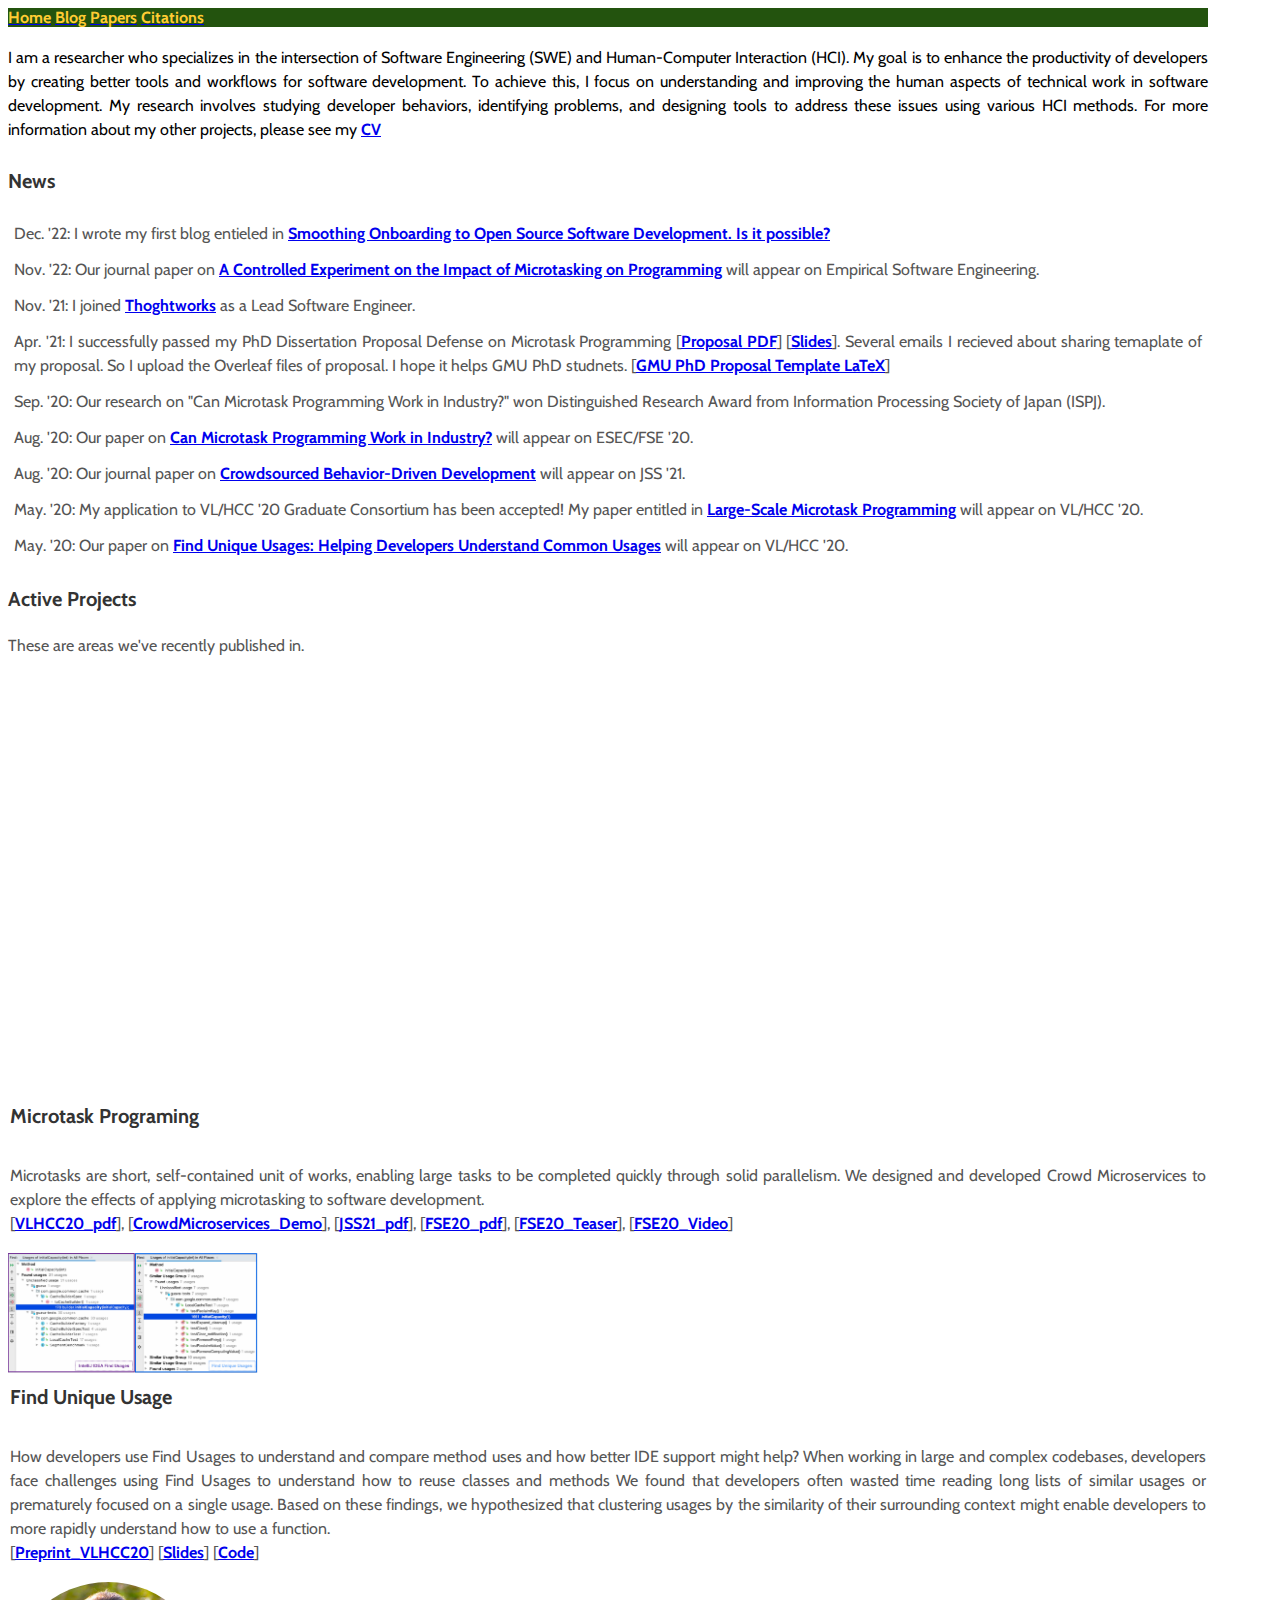
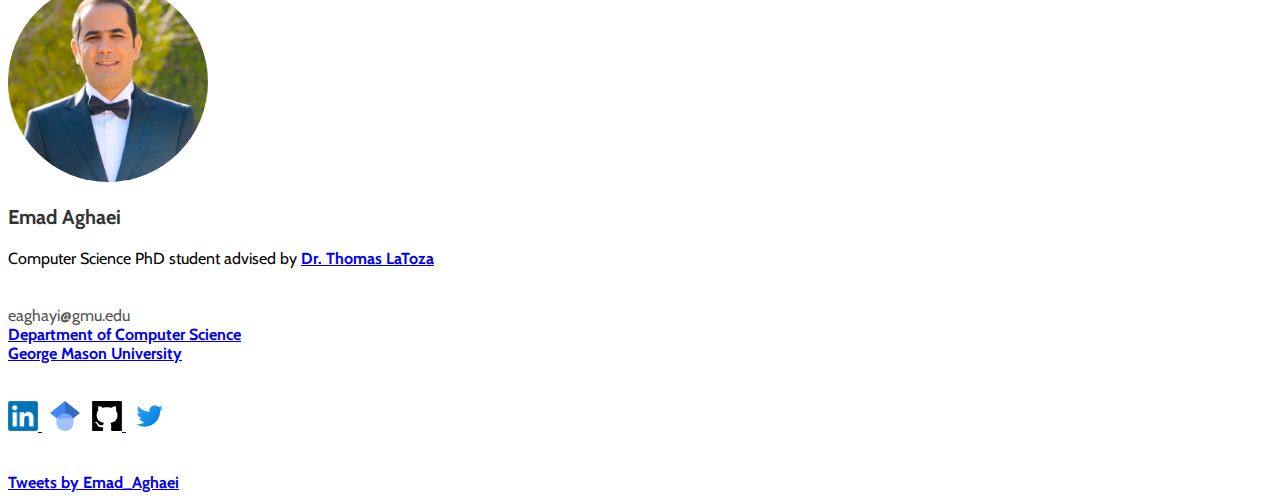
<file: index.html>
<!DOCTYPE html>

<html lang="en" class="gr__cs_gmu_edu" xmlns="http://www.w3.org/1999/html">

<head>

    <script async src="https://www.googletagmanager.com/gtag/js?id=UA-125389975-1"></script>
    <script>
        window.dataLayer = window.dataLayer || [];
        function gtag() {
            dataLayer.push(arguments);
        }

        gtag('js', new Date());
        gtag('config', 'UA-125389975-1');
    </script>
    <!--    <meta http-equiv="refresh" content="0; url=https://eAghaei.github.io/homepage/">-->
    <meta name="title" content="personal webpage of Emad Aghaei">
    <meta name="description" content="it includes Emad Aghaei bio, resume, research. ">
    <meta name="keywords"
        content="Emad, Aghaei, Research,Aghaei, Aghaee, Microtask, GMU, George Mason University, Software Engineering">
    <meta name="robots" content="index, follow">
    <meta http-equiv="Content-Type" content="text/html; charset=utf-8">
    <meta name="language" content="English">

    <meta name="viewport" content="width=device-width, initial-scale=1">

    <!-- CSS only -->
    <link rel="stylesheet" href="https://stackpath.bootstrapcdn.com/bootstrap/4.5.0/css/bootstrap.min.css"
        integrity="sha384-9aIt2nRpC12Uk9gS9baDl411NQApFmC26EwAOH8WgZl5MYYxFfc+NcPb1dKGj7Sk" crossorigin="anonymous">
    <link href='https://fonts.googleapis.com/css?family=Cabin:400,500,600,700,400italic,500italic,600italic,700italic'
        rel='stylesheet' type='text/css'>


    <!-- Custom styles for this template -->
    <link href="css_files/styles.css" rel="stylesheet">

    <link href="css_files/css" rel="stylesheet" type="text/css">

    <link rel="icon" href="favicon.ico" type="image/ico" sizes="16x16">
    <title>Emad Aghaei personal page</title>
</head>

<!-- NAV BAR -->

<body data-gr-c-s-loaded="true">
    <div class="container">
        <div class="row">
            <div class="col-lg-12">
                <div style="background-color: #23530e">
                    <nav class="navbar nav-pills nav-justified">

                        <a id="home_url" class="navbar-brand"
                            href="index.html"><strong
                                style="color: #FFCC33">Home</strong></a>

                        <a id="paper_url" class="navbar-brand" href="./blog/blog.html"><strong
                                style="color: #FFCC33">Blog</strong></a>
                        <a id="paper_url" class="navbar-brand"
                            href="./papers/papers.html"><strong
                                style="color: #FFCC33">Papers</strong></a>
                        <a class="navbar-brand" href="https://scholar.google.com/citations?user=oMsHJKQAAAAJ&hl=en"
                            target="_blank"><strong style="color: #FFCC33">Citations</strong></a>
                    </nav>
                </div>
            </div>
        </div>
    </div>


    <!-- main page -->
    <div class="container">
        <br>
        <div class="row">
            <!--     Blog main-->
            <div class="col-lg-9 blog-main">

                <div class="research-area">I am a researcher who specializes in the intersection of Software Engineering
                    (SWE) and Human-Computer Interaction (HCI). My goal is to enhance the productivity of developers by
                    creating better tools and workflows for software development. To achieve this, I focus on
                    understanding and improving the human aspects of technical work in software development. My research
                    involves studying developer behaviors, identifying problems, and designing tools to address these
                    issues using various HCI methods. For more information about my other projects, please see my <a
                        id="cv_url" target="_blank" href="./cv/Emad_CV.pdf">CV</a>
                </div>
                <br>

                <div class="news">
                    <h3>News</h3>
                    <p> Dec. '22: I wrote my first blog entieled in <a href="./blog/blog.html" target="_blank">
                            Smoothing
                            Onboarding to Open Source Software Development. Is it possible?</a></p>

                    <p> Nov. '22: Our journal paper on <a href="./papers/Impact_of_microtasking.pdf" target="_blank">
                            A Controlled Experiment on the Impact of Microtasking on Programming</a> will appear on
                        Empirical Software Engineering.</p>

                    <p> Nov. '21: I joined <a href="https://www.thoughtworks.com" target="_blank">Thoghtworks</a> as a
                        Lead Software Engineer. </p>
                    <p>Apr. '21: I successfully passed my PhD Dissertation Proposal Defense on Microtask
                        Programming
                        [<a href="https://emadaghaei.github.io/homepage/papers/Doctoral_Thesis_Proposal.pdf"
                            target="_blank">Proposal PDF</a>]
                        [<a href="https://t.co/61SwNhnYUz?amp=1" target="_blank">Slides</a>]. Several
                        emails I recieved about sharing temaplate of my proposal. So I upload the
                        Overleaf files of proposal. I hope it helps GMU PhD studnets.
                        [<a href="papers/Template_LaTeX_Doctoral_Thesis_Proposal.zip" target="_blank">GMU PhD Proposal
                            Template LaTeX</a>]</p>

                    <p> Sep. '20: Our research on "Can Microtask
                        Programming Work in Industry?" won Distinguished Research Award from Information Processing
                        Society of Japan (ISPJ).</p>

                    <p> Aug. '20: Our paper on <a href="https://arxiv.org/pdf/2009.05207.pdf" target="_blank"> Can
                            Microtask Programming Work in Industry?</a> will appear on ESEC/FSE '20.</p>

                    <p>Aug. '20: Our journal paper on <a href="https://arxiv.org/pdf/1903.01977.pdf" target="_blank">
                            Crowdsourced Behavior-Driven Development</a> will appear on JSS '21.
                    </p>
                    <p>
                        May. '20: My application to VL/HCC '20 Graduate Consortium has been accepted! My paper entitled
                        in <a href="https://arxiv.org/pdf/2005.14306.pdf" target="_blank">
                            Large-Scale Microtask Programming</a> will appear on VL/HCC '20.
                    </p>
                    <p>
                        May. '20: Our paper on <a href="https://arxiv.org/pdf/2005.11474.pdf" target="_blank">
                            Find Unique Usages: Helping Developers Understand Common Usages</a> will appear on VL/HCC
                        '20.
                    </p>
                </div>
                <!-- <div id="Projects">
                    <h3 style="padding-top: 20px;">Active Projects</h3>
                    These are areas we've recently published in. <br><br>


                    <div class="media custom-media">
                        <div class="row">
                            <div class="col-lg-4">
                                <div class=" media-left media-middle embed-responsive embed-responsive-16by9">
                                    <iframe width="760" height="410" src="https://www.youtube.com/embed/mIn2EOqsDYw"
                                        </div>
                                </div>
                            </div>
                        </div>
                    </div>

                    <div class="container">
                        <br>
                        <div class="row">

                           
                             <div class="col-lg-9 blog-main">  -->

                <!-- <div class="research-area">
                                    I am a researcher who specializes in the field of software engineering and
                                    human-computer interaction. My main objective is to increase the productivity of
                                    software developers by creating better tools and methods for them to use. I focus on
                                    understanding and improving the ways in which humans interact with software
                                    development tasks in order to design more effective workflows and tools. To do this,
                                    I study developer behaviors, identify problems, and use various human-computer
                                    interaction methods to create solutions. For more information on my work, please see
                                    my <a id="cv_url" target="_blank"
                                        href="https://emadaghaei.github.io/homepage/cv/Emad_CV.pdf">CV</a>

                                </div>
                                <br> -->

                <!-- <div class="news">
                                    <h3>News</h3>
                                    <p>Apr. '21: I successfully passed my PhD Dissertation Proposal Defense on Microtask
                                        Programming
                                        [<a href="https://emadaghaei.github.io/homepage/papers/Doctoral_Thesis_Proposal.pdf"
                                            target="_blank">Proposal PDF</a>]
                                        [<a href="https://t.co/61SwNhnYUz?amp=1" target="_blank">Slides</a>]. Several
                                        emails I recieved about sharing temaplate of my proposal. So I upload the
                                        Overleaf files of proposal. I hope it helps GMU PhD studnets.
                                        [<a href="papers/Doctoral Thesis Proposal.zip" target="_blank">GMU PhD Proposal
                                            Template LaTeX</a>][] </p>

                                    <p> Sep. '20: Our research on "Can Microtask
                                        Programming Work in Industry?" won Distinguished Research Award.</p>

                                    <p> Aug. '20: Our paper on <a href="https://arxiv.org/pdf/2009.05207.pdf"
                                            target="_blank"> Can Microtask
                                            Programming Work in Industry?</a> will appear on ESEC/FSE '20.</p>
                                    <p>Aug. '20: Our journal paper on <a href="https://arxiv.org/pdf/1903.01977.pdf"
                                            target="_blank">
                                            Crowdsourced Behavior-Driven Development</a> will appear on JSS '21.
                                    </p>
                                    <p>
                                        May. '20: My application to VL/HCC '20 Graduate Consortium has been accepted! My
                                        paper entitled
                                        in <a href="https://arxiv.org/pdf/2005.14306.pdf" target="_blank">
                                            Large-Scale Microtask Programming</a> will appear on VL/HCC '20.
                                    </p>
                                    <p>
                                        May. '20: Our paper on <a href="https://arxiv.org/pdf/2005.11474.pdf"
                                            target="_blank">
                                            Find Unique Usages: Helping Developers Understand Common Usages</a> will
                                        appear on VL/HCC '20.
                                    </p>
                                    <!--                    <li>-->
                <!--                        Oct. '19: I am delighted and proud to announce that, I have won first place at the-->
                <!--                        Patriothacks hackathon for our work on Crowdsourcing usability testing.-->
                <!--                    </li>-->

                <!--                    <p>-->
                <!--                        Are you a JavaScript developer?<br>-->
                <!--                        We are currently conducting an online programming study. The study will be conducted entirely-->
                <!--                        remotely.To participate, you should be comfortable programming in JavaScript. As a small token-->
                <!--                        of appreciation, all participants will be paid $20-->
                <!--                        per hour through an Amazon Gift Card.-->
                <!--                        <a type="button" class="btn btn-primary btn-sm active button" role="button" aria-pressed="true"-->
                <!--                           href="http://goo.gl/forms/SQ8nWlwNID" target="_blank">-->
                <!--                            Get involved. Participate in a research study online.</a>&nbsp;&nbsp;&nbsp;-->
                <!--                    </p>-->
                <!-- </div> -->
                <div id="Projects">
                    <h3 style="padding-top: 20px;">Active Projects</h3>
                    These are areas we've recently published in. <br><br>


                    <div class="media custom-media">
                        <div class="row">
                            <div class="col-lg-4">
                                <div class=" media-left media-middle embed-responsive embed-responsive-16by9">
                                    <iframe width="760" height="410" src="https://www.youtube.com/embed/mIn2EOqsDYw"
                                        frameborder="0"
                                        allow="accelerometer; autoplay; encrypted-media; gyroscope; picture-in-picture"
                                        allowfullscreen></iframe>

                                </div>
                            </div>

                            <div class="col-lg-8">
                                <div class=" media-body well well-sm research-section ">
                                    <h5 class=" media-heading">Microtask Programing</h5>
                                    Microtasks are short, self-contained unit of works, enabling large
                                    tasks to be
                                    completed
                                    quickly
                                    through solid parallelism. We designed and developed Crowd
                                    Microservices to explore
                                    the
                                    effects of applying microtasking to
                                    software development.
                                    <br>
                                    [<a href="https://arxiv.org/pdf/2005.14306.pdf"
                                        target="_blank"><u>VLHCC20_pdf</u></a>],
                                    [<a href="https://www.youtube.com/watch?v=qQeYOsRaxHc&t=85s"
                                        target="_blank"><u>CrowdMicroservices_Demo</u></a>],
                                    [<a href="https://arxiv.org/pdf/1903.01977.pdf" target="_blank">JSS21_pdf</a>],
                                    [<a href="https://arxiv.org/pdf/2009.05207.pdf" target="_blank">FSE20_pdf</a>],
                                    [<a href="https://youtu.be/Ax8c31hJLr8" target="_blank">FSE20_Teaser</a>],
                                    [<a href="https://youtu.be/2dJCQSFte50" target="_blank">FSE20_Video</a>]
                                </div>
                            </div>
                        </div>
                    </div>


                    <div class="media custom-media">
                        <div class="row">
                            <div class="col-lg-4">
                                <div class="media-left media-middle">
                                    <a href="https://emadaghaei.github.io/homepage/#">
                                        <img class="media-object" src="images/FUU3.jpg" style="max-width: 250px" alt="">
                                    </a>
                                </div>
                            </div>

                            <div class="col-lg-8">
                                <div class="media-body well well-sm research-section">
                                    <h5 class="media-heading">Find Unique Usage</h5>
                                    How developers use Find Usages to understand and compare method uses
                                    and how better
                                    IDE
                                    support might help?
                                    When working in large and complex codebases, developers face
                                    challenges using
                                    Find Usages to understand how to reuse classes and methods We found
                                    that developers
                                    often wasted time reading long lists
                                    of similar usages or prematurely focused on a single usage. Based on
                                    these findings,
                                    we
                                    hypothesized that clustering usages
                                    by the similarity of their surrounding context might enable
                                    developers to more
                                    rapidly
                                    understand how to use a function.
                                    <br>
                                    [<a href="https://arxiv.org/pdf/2005.11474.pdf"
                                        target="_blank"><u>Preprint_VLHCC20</u></a>]
                                    [<a href="slides/Find%20Unique%20Usages%20-%20VLHCC.pptx"
                                        target="_blank"><u>Slides</u></a>]
                                    [<a href="https://github.com/emadaghaei/find-unique-usage"
                                        target="_blank"><u>Code</u></a>]

                                </div>
                            </div>
                        </div>
                    </div>
                </div><!-- /.blog-post -->
            </div><!-- /.blog-main -->

            <!--        blog right widget-->
            <div class="col-lg-3">
                <div>
                    <img style="width: 100%; max-width: 200px;max-height: 200px" src="images/Emad_headshot.JPG"
                        class="img-circle"><br>
                    <br>

                    <h3>Emad Aghaei</h3>
                    <div class="profile-side">
                        Computer Science PhD student advised by <a href="https://cs.gmu.edu/~tlatoza/" target="_blank">
                            Dr.
                            Thomas LaToza </a>
                    </div>
                    <br><br>
                    <div class="affiliation">
                        eaghayi@gmu.edu<br>
                        <a href="https://cs.gmu.edu/" target="_blank"> Department of Computer Science
                        </a><br>
                        <a href="https://www.gmu.edu/" target="_blank"> George Mason University </a>
                    </div>
                    <br><br>


                    <a href="https://www.linkedin.com/in/emadaghaei/" target="_blank" rel="noopener">
                        <img src="images/LinkedIn.png" width="30px" height="30px"> </a>&nbsp
                    <a href="https://scholar.google.com/citations?user=oMsHJKQAAAAJ&hl=en" target="_blank"
                        rel="noopener">
                        <img src="images/Google_Scholar_logo.svg" width="30px" height="30px"></a> &nbsp
                    <a href="https://github.com/emadaghaei" target="_blank" rel="noopener">
                        <img src="images/github.svg" width="30px" height="30px"> </a>&nbsp
                    <a href="https://twitter.com/Emad_Aghaei" target="_blank" rel="noopener"><img
                            src="images/twitterSVG.svg" width="30px" height="30px"></a>
                    <br><br>


                    <!--<br><h5>Teaching</h5>-->
                    <!--<ol class="list-unstyled">-->
                    <!--<li class="teaching-line">SWE 621: <b>-->
                    <!--Software Modeling and Architectural Design</b>, Fall 2018</li>-->
                    <!--<li class="teaching-line">SWE 632: <b><a href="http://mason.gmu.edu/~emadaghaei//teaching/swe632s18/home.html">-->
                    <!--User Interface Design and Development</a></b>, <a href="http://mason.gmu.edu/~emadaghaei//teaching/swe632s18/home.html">Spring 2018</a>,-->
                    <!--<a href="http://mason.gmu.edu/~emadaghaei//teaching/swe632f15/swe632f15.html">Fall 2015</a></li>-->
                    <!--<li class="teaching-line">SWE 432: <b>-->
                    <!--<a href="http://mason.gmu.edu/~emadaghaei//teaching/swe432f17/home.html">Design and Implementation of Software for the Web</a></b>,-->
                    <!--<a href="http://mason.gmu.edu/~emadaghaei//teaching/swe432f17/home.html">Fall 2017</a>,-->
                    <!--<a href="http://mason.gmu.edu/~emadaghaei//teaching/swe432f16/home.html">Fall 2016</a></li>-->
                    <!--<li class="teaching-line">SWE 795: <b>-->
                    <!--<a href="http://mason.gmu.edu/~emadaghaei//teaching/swe795s17/home.html">-->
                    <!--Software Engineering Environments</a></b>, Spring 2017</li>-->
                    <!--<li class="teaching-line">SWE 626: <b><a href="http://mason.gmu.edu/~emadaghaei//teaching/SWE%20626%20Spring%202016%20Syllabus.html">-->
                    <!--Software Project Laboratory</a></b>, Spring 2016</li>-->
                    <!--<li class="teaching-line">05-899D: <b><a href="http://www.cs.cmu.edu/~bam/uicourse/2011hasd/">-->
                    <!--Human Aspects of Software Development</a></b>, Spring 2011</li>-->
                    <!--</ol>-->

                    <!--<br><h5>Students</h5>-->
                    <!--PhD: <a href="https://www.linkedin.com/in/david-samudio-8343621a/">David Samudio</a>, <a href="https://www.linkedin.com/in/maryam-arab-450341a7/">Maryam Arab</a>, <a href="http://mason.gmu.edu/~smehrpou/">Sahar Mehrpour</a>, <a href="https://www.linkedin.com/in/emadaghaei/">Emad Aghayi</a>, <a href="https://www.linkedin.com/in/abdulaziz-saad-alaboudi-a7920937/">Abdulaziz Alaboudi</a><br>-->

                    <br>

                    <a class="twitter-timeline" data-tweet-limit="3"
                        href="https://twitter.com/Emad_Aghaei?ref_src=twsrc%5Etfw">Tweets by
                        Emad_Aghaei</a>
                    <script async src="https://platform.twitter.com/widgets.js" charset="utf-8"></script>


                </div>
            </div><!-- /.blog-sidebar -->

        </div><!-- /.row -->

    </div><!-- /.container -->



    <link rel="stylesheet" href="https://stackpath.bootstrapcdn.com/bootstrap/4.1.3/css/bootstrap.min.css"
        integrity="sha384-MCw98/SFnGE8fJT3GXwEOngsV7Zt27NXFoaoApmYm81iuXoPkFOJwJ8ERdknLPMO" crossorigin="anonymous">
    <script src="https://stackpath.bootstrapcdn.com/bootstrap/4.1.3/js/bootstrap.min.js" />


</body>

</html>
</file>
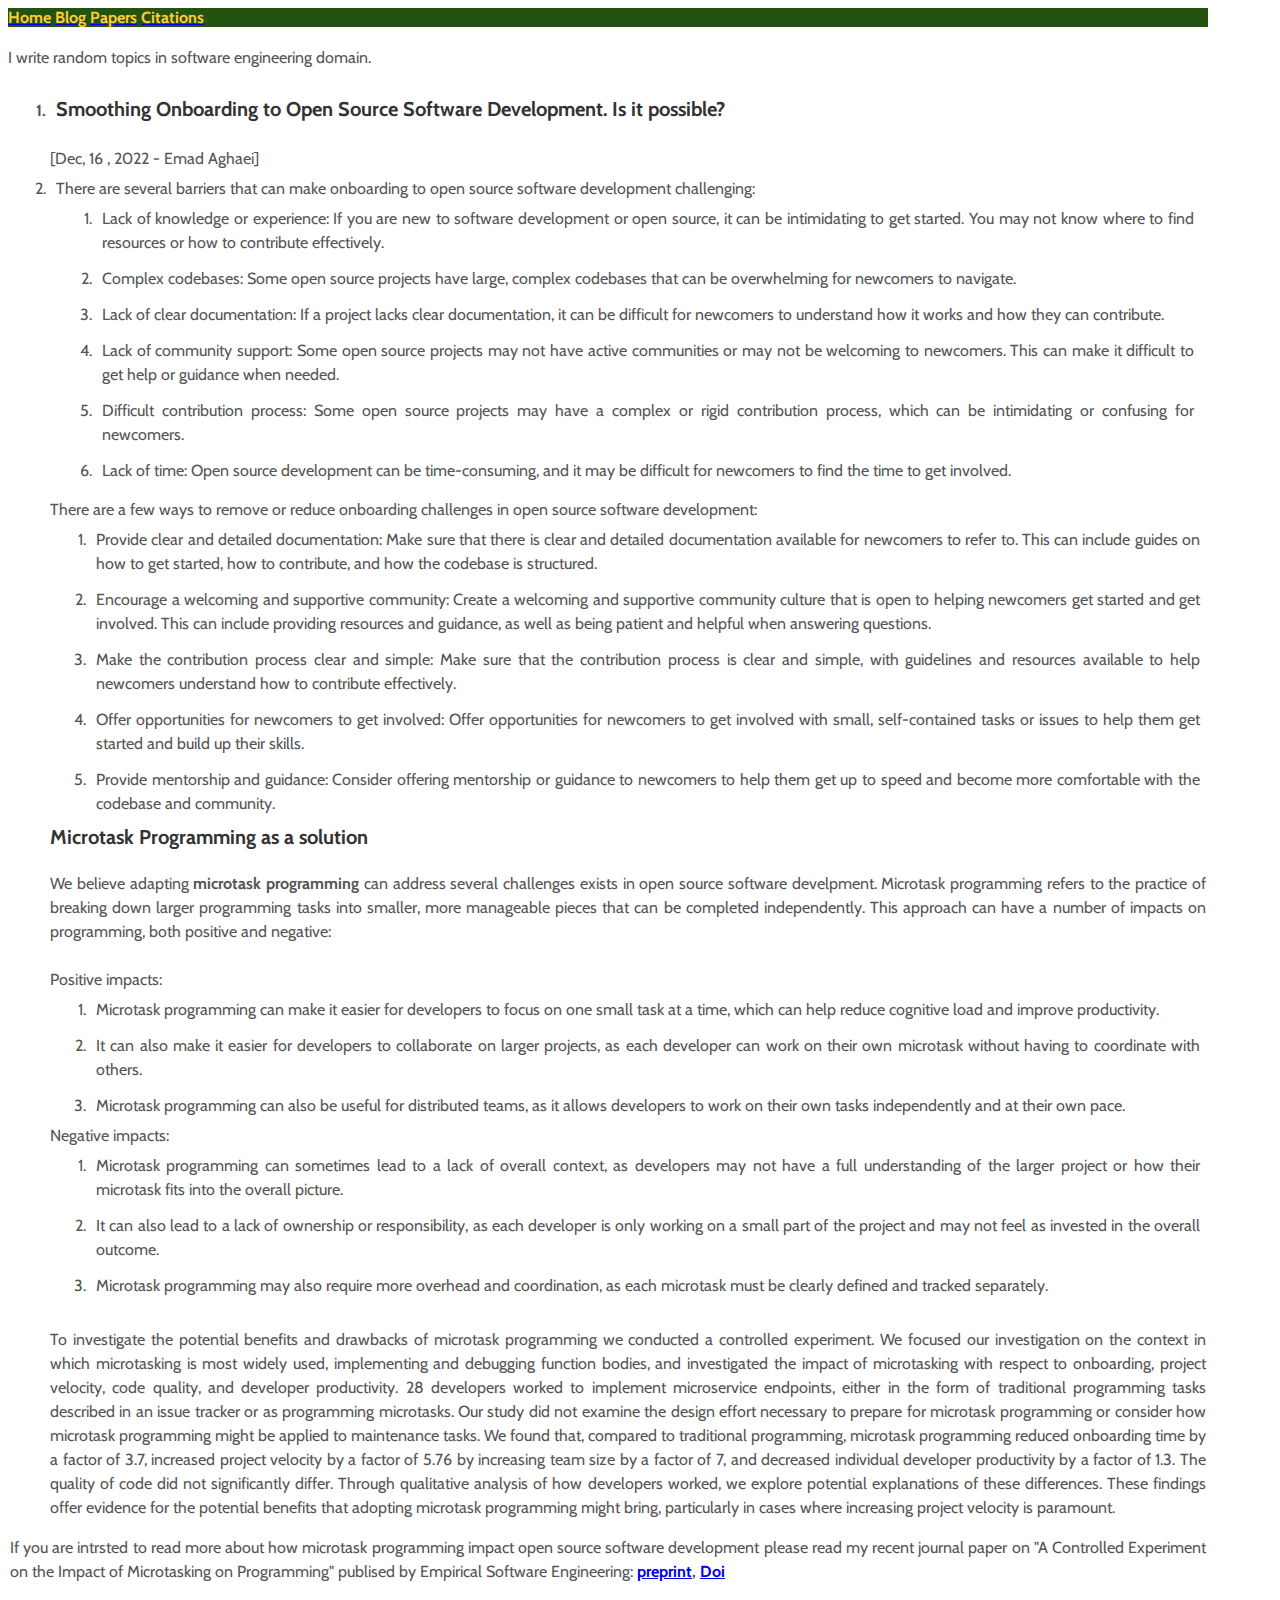
<file: blog/blog.html>
<!DOCTYPE html>

<html lang="en" class="gr__cs_gmu_edu" xmlns="http://www.w3.org/1999/html">

<head>

    <!-- Global site tag (gtag.js) - Google Analytics -->
    <script async src="https://www.googletagmanager.com/gtag/js?id=UA-125389975-1"></script>
    <script>
        window.dataLayer = window.dataLayer || [];

        function gtag() {
            dataLayer.push(arguments);
        }

        gtag('js', new Date());

        gtag('config', 'UA-125389975-1');
    </script>

    <meta name="title" content="personal webpage of Emad Aghayi">
    <meta name="description" content="it includes Emad Aghayi bio, resume, research. ">
    <meta name="keywords" content="Emad, Aghayi, Research, GMU, George Mason University, Software Engineering">
    <meta name="robots" content="index, follow">
    <meta http-equiv="Content-Type" content="text/html; charset=utf-8">
    <meta name="language" content="English">

    <meta name="viewport" content="width=device-width, initial-scale=1">


    <!-- CSS only -->
    <link rel="stylesheet" href="https://stackpath.bootstrapcdn.com/bootstrap/4.5.0/css/bootstrap.min.css"
        integrity="sha384-9aIt2nRpC12Uk9gS9baDl411NQApFmC26EwAOH8WgZl5MYYxFfc+NcPb1dKGj7Sk" crossorigin="anonymous">


    <!-- Custom styles for this template -->
    <link href="../css_files/styles.css" rel="stylesheet">

    <link href="../css_files/css" rel="stylesheet" type="text/css">
    <link href='https://fonts.googleapis.com/css?family=Cabin:400,500,600,700,400italic,500italic,600italic,700italic'
        rel='stylesheet' type='text/css'>

    <link rel="icon" href="../favicon.ico" type="image/ico" sizes="16x16">
    <title>Emad Aghayi personal page</title>
</head>

<body data-gr-c-s-loaded="true">


    <div class="container">
        <div class="row">
            <div class="col-lg-12">
                <div style="background-color: #23530e">
                    <nav class="navbar nav-pills nav-justified">

                        <a id="home_url" class="navbar-brand"
                            href="../index.html"><strong
                                style="color: #FFCC33">Home</strong></a>

                        <a id="paper_url" class="navbar-brand" href="./blog.html"><strong
                                style="color: #FFCC33">Blog</strong></a>
                        <a id="paper_url" class="navbar-brand"
                            href="../papers/papers.html"><strong
                                style="color: #FFCC33">Papers</strong></a>
                        <a class="navbar-brand" href="https://scholar.google.com/citations?user=oMsHJKQAAAAJ&hl=en"
                            target="_blank"><strong style="color: #FFCC33">Citations</strong></a>
                    </nav>
                </div>
            </div>
        </div>
    </div>

    <div class="container">
        <br>
        <div class="row">
            <!--        <div class="col-sm-2"></div>-->
            <div class="col-sm-12 blog-main">
              I write random topics in software engineering domain. 
                <br>
                <div class="media custom-media">
                    <div class="row">
                        <!-- <div class="col-lg-5">
                            <div class="media-left media-middle">
                                <a href="https://emadaghaei.github.io/homepage/">
                                    <img class="media-object" src="../images/microtasking_vs_traditional_table.png"
                                        style="max-width: 375px" alt="">
                                </a>
                            </div>
                        </div> -->
                        <div class="col-lg-12">
                            <div class="media-body well well-sm research-section">
                                <ol class="list-unstyled">
                                    <li class="paper-title">
                                        <h2> Smoothing
                                            Onboarding to Open Source Software Development. Is it possible?</h2>
                                    </li>
                                    [Dec, 16 , 2022 - Emad Aghaei]
                                    <li class="paper-line">
                                        There are several barriers that can make onboarding to open source software
                                        development challenging:
                                        <ol>
                                            <li>
                                                Lack of knowledge or experience: If you are new to software development
                                                or open
                                                source, it can be intimidating to get started. You may not know where to
                                                find
                                                resources or how to contribute effectively.
                                            </li>
                                            <li>
                                                Complex codebases: Some open source projects have large, complex
                                                codebases
                                                that
                                                can be overwhelming for newcomers to navigate.
                                            </li>
                                            <li>
                                                Lack of clear documentation: If a project lacks clear documentation, it
                                                can
                                                be
                                                difficult for newcomers to understand how it works and how they can
                                                contribute.
                                            </li>
                                            <li>
                                                Lack of community support: Some open source projects may not have active
                                                communities or may not be welcoming to newcomers. This can make it
                                                difficult
                                                to
                                                get help or guidance when needed.
                                            </li>
                                            <li>
                                                Difficult contribution process: Some open source projects may have a
                                                complex
                                                or
                                                rigid contribution process, which can be intimidating or confusing for
                                                newcomers.
                                            </li>
                                            <li>
                                                Lack of time: Open source development can be time-consuming, and it may
                                                be
                                                difficult for newcomers to find the time to get involved.
                                            </li>

                                        </ol>
                                    </li>
                                    There are a few ways to remove or reduce onboarding challenges in open source
                                    software development:
                                    <ol>
                                        <li>
                                            Provide clear and detailed documentation: Make sure that there is clear and
                                            detailed
                                            documentation available for newcomers to refer to. This can include guides
                                            on how to
                                            get started, how to contribute, and how the codebase is structured.

                                        </li>
                                        <li>
                                            Encourage a welcoming and supportive community: Create a welcoming and
                                            supportive
                                            community culture that is open to helping newcomers get started and get
                                            involved.
                                            This can include providing resources and guidance, as well as being patient
                                            and
                                            helpful when answering questions.

                                        </li>
                                        <li>
                                            Make the contribution process clear and simple: Make sure that the
                                            contribution
                                            process is clear and simple, with guidelines and resources available to help
                                            newcomers understand how to contribute effectively.

                                        </li>
                                        <li>
                                            Offer opportunities for newcomers to get involved: Offer opportunities for
                                            newcomers
                                            to get involved with small, self-contained tasks or issues to help them get
                                            started
                                            and build up their skills.

                                        </li>
                                        <li>
                                            Provide mentorship and guidance: Consider offering mentorship or guidance to
                                            newcomers to help them get up to speed and become more comfortable with the
                                            codebase
                                            and community.

                                        </li>

                                    </ol>
                                    <h3> Microtask Programming as a solution</h3>
                                    We believe adapting <strong> microtask programming</strong> can address several
                                    challenges exists in open source software develpment. Microtask programming refers
                                    to the practice of breaking down larger programming tasks into smaller, more
                                    manageable pieces that can be completed independently. This approach can have a
                                    number of impacts on programming, both positive and negative:</br></br>
                                    Positive impacts:
                                    <ol>
                                        <li>
                                            Microtask programming can make it easier for developers to focus on one
                                            small task at a time, which can help reduce cognitive load and improve
                                            productivity.
                                        </li>
                                        <li>
                                            It can also make it easier for developers to collaborate on larger projects,
                                            as each developer can work on their own microtask without having to
                                            coordinate with others.
                                        </li>
                                        <li>
                                            Microtask programming can also be useful for distributed teams, as it allows
                                            developers to work on their own tasks independently and at their own pace.
                                        </li>
                                    </ol>
                                    Negative impacts:

                                    <ol>
                                        <li>

                                            Microtask programming can sometimes lead to a lack of overall context, as
                                            developers
                                            may not have a full understanding of the larger project or how their
                                            microtask fits
                                            into the overall picture.
                                        </li>
                                        <li>
                                            It can also lead to a lack of ownership or responsibility, as each developer
                                            is only
                                            working on a small part of the project and may not feel as invested in the
                                            overall
                                            outcome.
                                        </li>
                                        <li>
                                            Microtask programming may also require more overhead and coordination, as
                                            each
                                            microtask must be clearly defined and tracked separately.
                                        </li>
                                    </ol><br />
                                    To investigate the potential benefits and drawbacks of microtask programming we
                                    conducted a controlled experiment. We focused our investigation on the context in
                                    which microtasking is most widely used, implementing
                                    and debugging function bodies, and investigated the impact of microtasking with
                                    respect to onboarding, project velocity, code quality, and developer productivity.
                                    28 developers worked to implement microservice endpoints, either in the form of
                                    traditional programming tasks described in an issue tracker or as programming
                                    microtasks. Our study did not examine the design effort necessary to prepare for
                                    microtask programming or consider how microtask programming might be applied
                                    to maintenance tasks. We found that, compared to traditional programming, microtask
                                    programming reduced onboarding time by a factor of 3.7, increased project
                                    velocity by a factor of 5.76 by increasing team size by a factor of 7, and decreased
                                    individual developer productivity by a factor of 1.3. The quality of code did not
                                    significantly differ. Through qualitative analysis of how developers worked, we
                                    explore potential explanations of these differences. These findings offer evidence
                                    for
                                    the potential benefits that adopting microtask programming might bring, particularly
                                    in cases where increasing project velocity is paramount.
                                </ol>
                                If you are intrsted to read more about how microtask programming impact open source
                                software development please read my recent journal paper on "A Controlled Experiment
                                on the Impact of Microtasking on Programming" publised by Empirical Software
                                Engineering:

                                <span class="paper-link">
                                    <a href="../papers/Impact_of_microtasking.pdf" target="_blank">preprint</a>,
                                    <a href="https://doi.org/10.1007/s10664-022-10226-2" target="_blank">Doi</a>
                                </span>

                            </div>
                        </div>
                    </div>
                </div>

            </div><!-- /.blog-main -->


        </div><!-- /.row -->

    </div><!-- /.container -->


    <link rel="stylesheet" href="https://stackpath.bootstrapcdn.com/bootstrap/4.1.3/css/bootstrap.min.css"
        integrity="sha384-MCw98/SFnGE8fJT3GXwEOngsV7Zt27NXFoaoApmYm81iuXoPkFOJwJ8ERdknLPMO" crossorigin="anonymous">
    <script src="https://stackpath.bootstrapcdn.com/bootstrap/4.1.3/js/bootstrap.min.js"
        integrity="sha384-ChfqqxuZUCnJSK3+MXmPNIyE6ZbWh2IMqE241rYiqJxyMiZ6OW/JmZQ5stwEULTy"
        crossorigin="anonymous"></script>


</body>

</html>
</file>
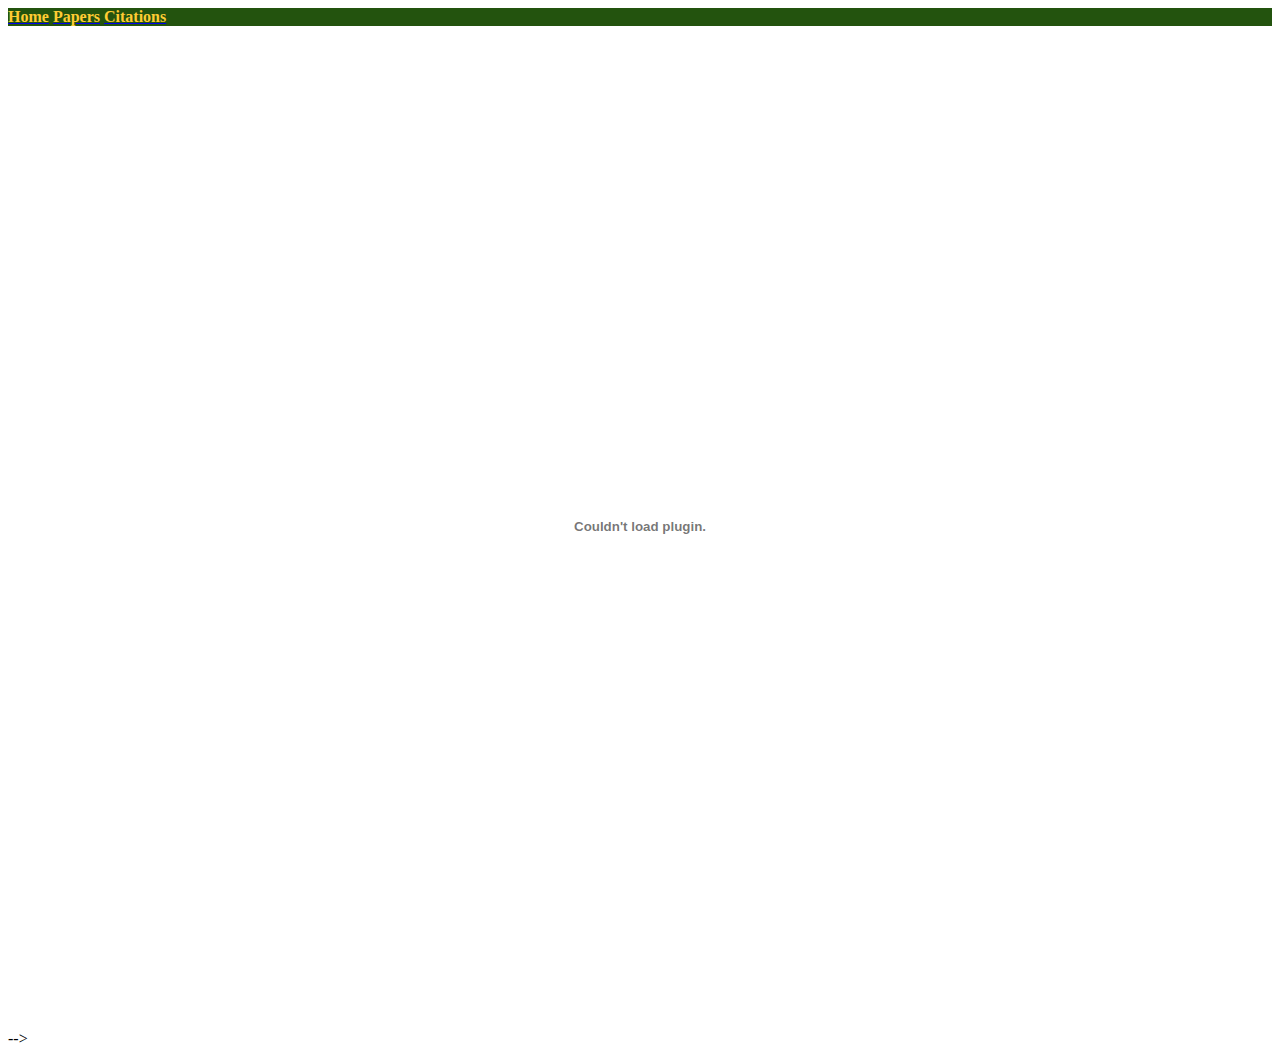
<file: cv/cv.html>
<!DOCTYPE html>

<html lang="en" class="gr__cs_gmu_edu">
<head>

    <!-- Global site tag (gtag.js) - Google Analytics -->
    <script async src="https://www.googletagmanager.com/gtag/js?id=UA-125389975-1"></script>
    <script>
        window.dataLayer = window.dataLayer || [];

        function gtag() {
            dataLayer.push(arguments);
        }

        gtag('js', new Date());

        gtag('config', 'UA-125389975-1');
    </script>

    <meta name="title" content="personal webpage of Emad Aghayi">
    <meta name="description" content="it includes Emad Aghayi bio, resume, research. ">
    <meta name="keywords" content="Emad, Aghayi, Research, GMU, George Mason University, Software Engineering">
    <meta name="robots" content="index, follow">
    <meta http-equiv="Content-Type" content="text/html; charset=utf-8">
    <meta name="language" content="English">

    <meta name="viewport" content="width=device-width, initial-scale=1">


    <!-- CSS only -->
    <link rel="stylesheet" href="https://stackpath.bootstrapcdn.com/bootstrap/4.5.0/css/bootstrap.min.css"
          integrity="sha384-9aIt2nRpC12Uk9gS9baDl411NQApFmC26EwAOH8WgZl5MYYxFfc+NcPb1dKGj7Sk" crossorigin="anonymous">


    <!-- Custom styles for this template -->
<!--    <link href="../css_files/styles.css" rel="stylesheet">-->

<!--    <link href="../css_files/css" rel="stylesheet" type="text/css">-->
    <link href='https://fonts.googleapis.com/css?family=Cabin:400,500,600,700,400italic,500italic,600italic,700italic'          rel='stylesheet' type='text/css'>

    <link rel="icon" href="../favicon.ico" type="image/ico" sizes="16x16">
    <title>Emad Aghayi personal page</title>
</head>

<body data-gr-c-s-loaded="true">

<div style="background-color: #23530e">
    <div class="container">
        <nav class="navbar nav-pills nav-justified">

            <a id="home_url" class="navbar-brand" href="https://eaghayi.github.io/homepage/index.html"><strong
                    style="color: #FFCC33">Home</strong></a>
            <a id="paper_url" class="navbar-brand" href="https://eaghayi.github.io/homepage/papers/papers.html"><strong
                    style="color: #FFCC33">Papers</strong></a>
            <a class="navbar-brand" href="https://scholar.google.com/citations?user=oMsHJKQAAAAJ&hl=en" target="_blank"><strong
                    style="color: #FFCC33">Citations</strong></a>
        </nav>
    </div>
</div>


<div class="container">
    <embed src="Emad_Aghayi_CVdd.pdf" type="application/pdf" width="100%" height="1000px">
</div>


</body> -->
<!-- </html>  -->
</file>
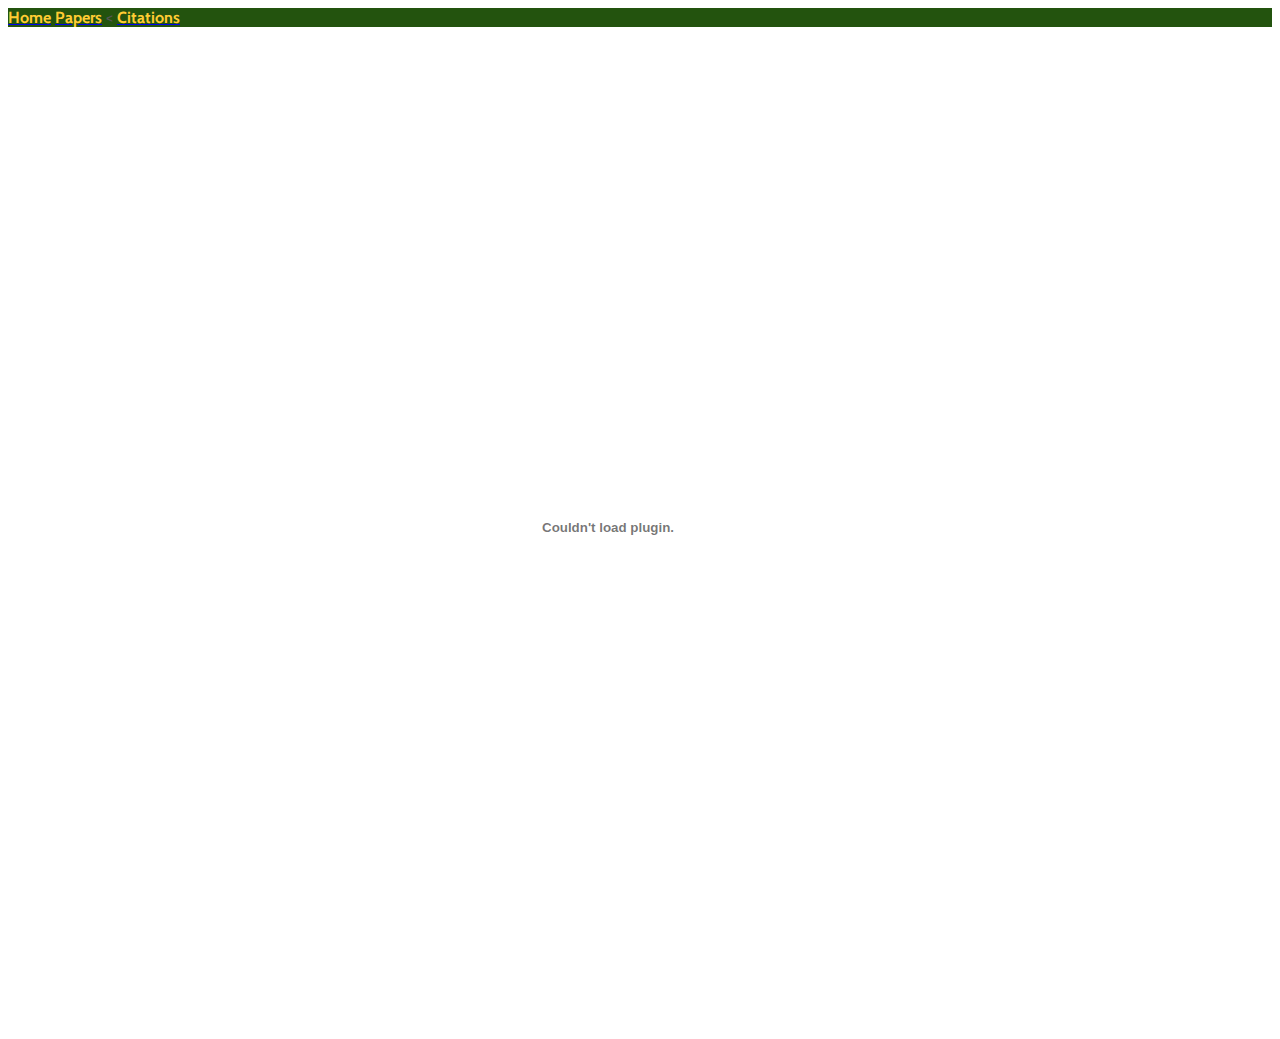
<file: cv/CV.html>
<!DOCTYPE html>

<html lang="en" class="gr__cs_gmu_edu">
<head>

    <!-- Global site tag (gtag.js) - Google Analytics -->
    <script async src="https://www.googletagmanager.com/gtag/js?id=UA-125389975-1"></script>
    <script>
        window.dataLayer = window.dataLayer || [];

        function gtag() {
            dataLayer.push(arguments);
        }

        gtag('js', new Date());

        gtag('config', 'UA-125389975-1');
    </script>

    <meta name="title" content="personal webpage of Emad Aghayi">
    <meta name="description" content="it includes Emad Aghayi bio, resume, research. ">
    <meta name="keywords" content="Emad, Aghayi, Research,Aghaei, Aghaee, Microtask, GMU, George Mason University, Software Engineering">
    <meta name="robots" content="index, follow">
    <meta http-equiv="Content-Type" content="text/html; charset=utf-8">
    <meta name="language" content="English">

    <meta name="viewport" content="width=device-width, initial-scale=1">

    <!-- CSS only -->
    <link rel="stylesheet" href="https://stackpath.bootstrapcdn.com/bootstrap/4.5.0/css/bootstrap.min.css"
          integrity="sha384-9aIt2nRpC12Uk9gS9baDl411NQApFmC26EwAOH8WgZl5MYYxFfc+NcPb1dKGj7Sk" crossorigin="anonymous">
    <link href='https://fonts.googleapis.com/css?family=Cabin:400,500,600,700,400italic,500italic,600italic,700italic'
          rel='stylesheet' type='text/css'>


    <!-- Custom styles for this template -->
    <link href="../css_files/styles.css" rel="stylesheet">

    <link href="../css_files/css" rel="stylesheet" type="text/css">

    <link rel="icon" href="../favicon.ico" type="image/ico" sizes="16x16">
    <title>Emad Aghayi personal page</title>
</head>

<body data-gr-c-s-loaded="true">

<div style="background-color: #23530e">
    <div class="container">
        <nav class="navbar nav-pills nav-justified">
<!--            // Github navbar-->
                            <a id="home_url" class="navbar-brand" href="https://eaghayi.github.io/homepage/index.html"><strong style="color: #FFCC33">Home</strong></a>
            <a id="paper_url" class="navbar-brand" href="https://eaghayi.github.io/homepage/papers/papers.html"><strong
                    style="color: #FFCC33">Papers</strong></a>
<                        <a class="navbar-brand" href="https://scholar.google.com/citations?user=oMsHJKQAAAAJ&hl=en" target="_blank"><strong style="color: #FFCC33">Citations</strong></a>

        </nav>
    </div>
</div>

<div class="container">



            <embed src="Emad_Aghayi_CVdd.pdf" type="application/pdf" width="100%" height="1000px" >



</div><!-- /.container -->



</body>
</html>
</file>
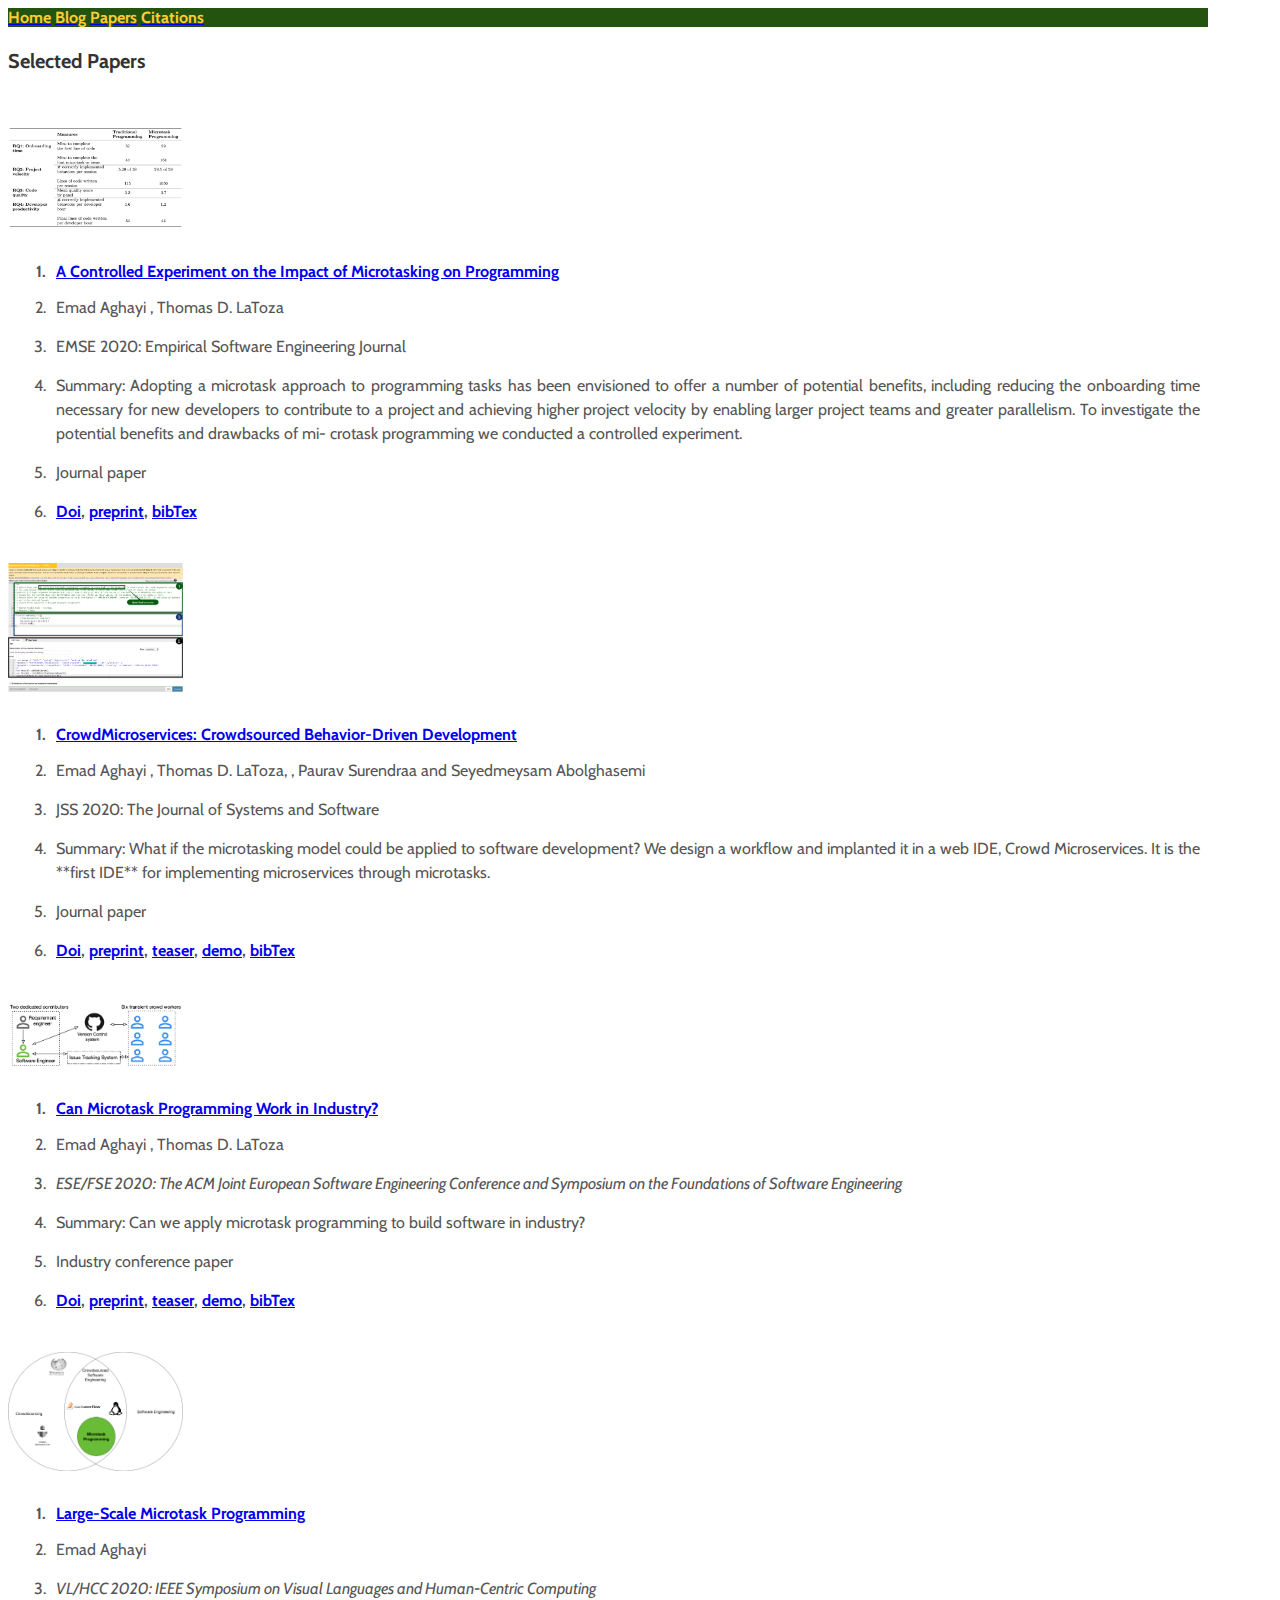
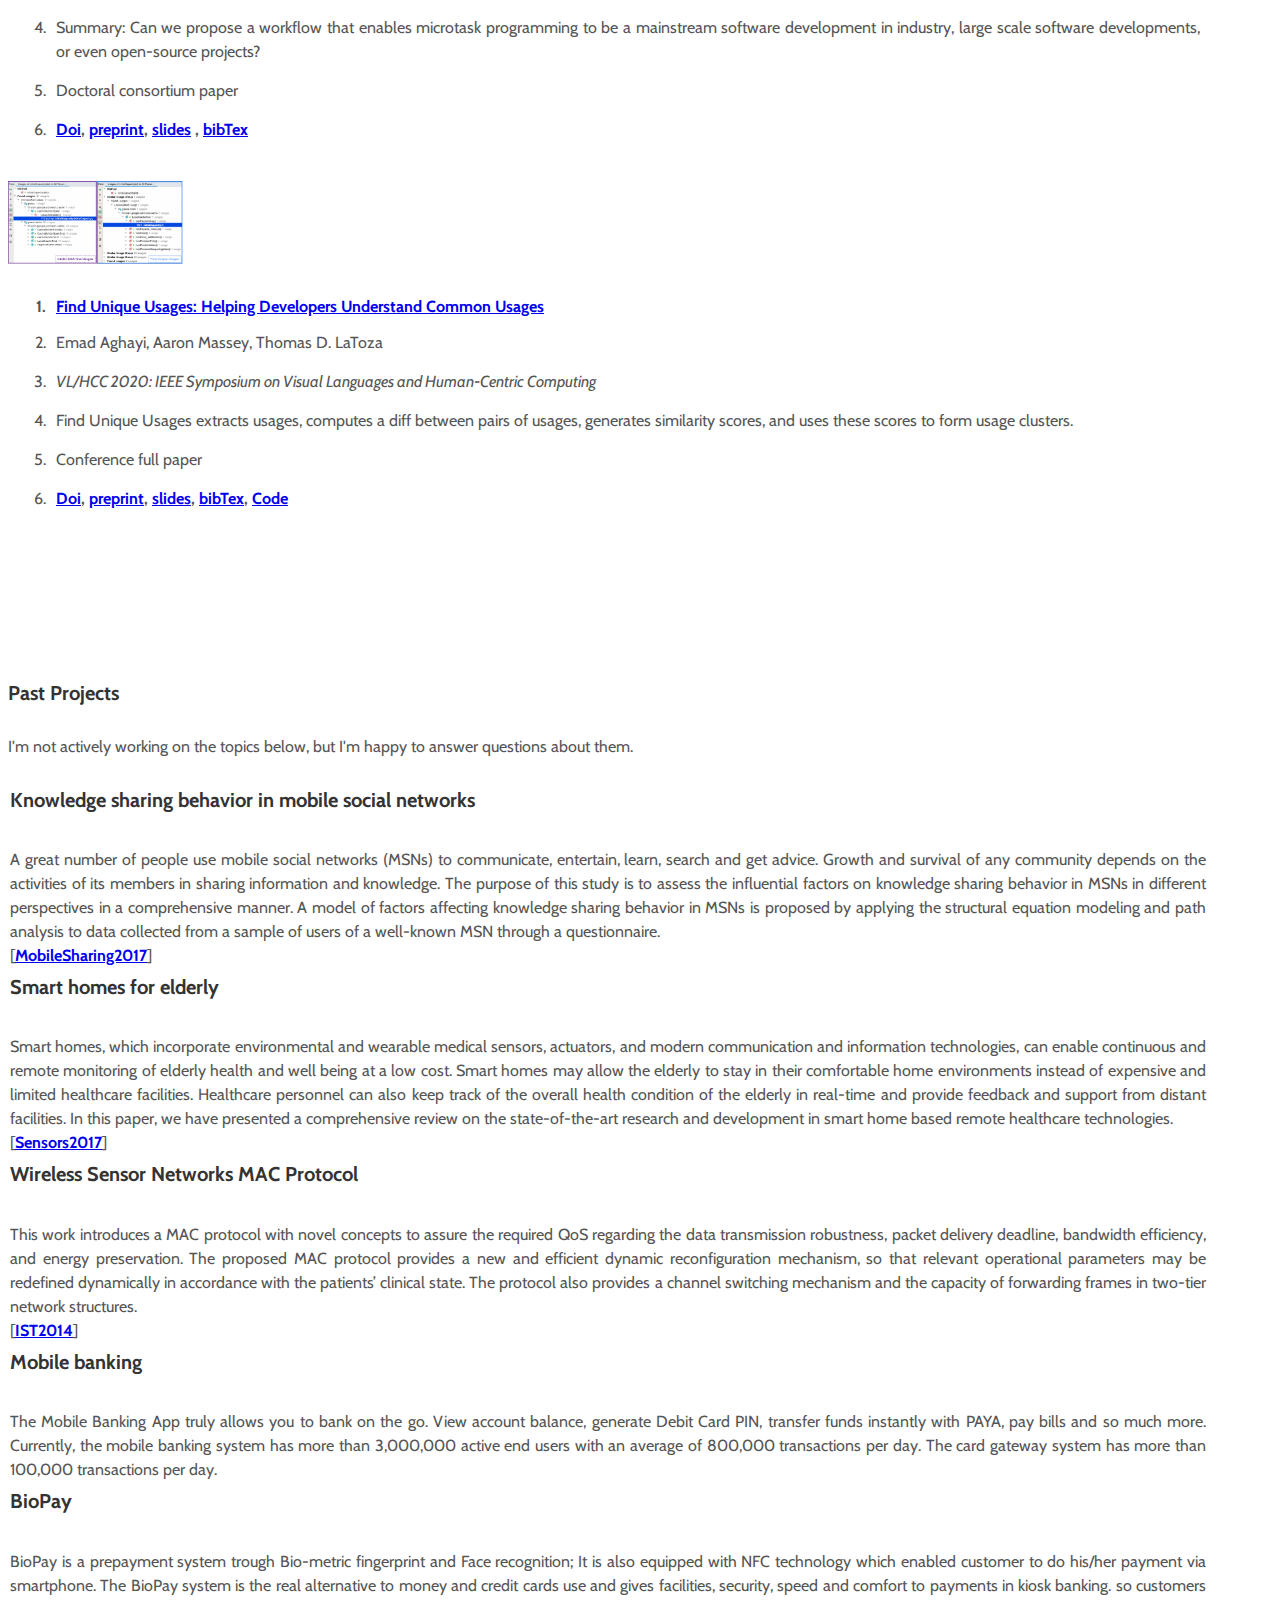
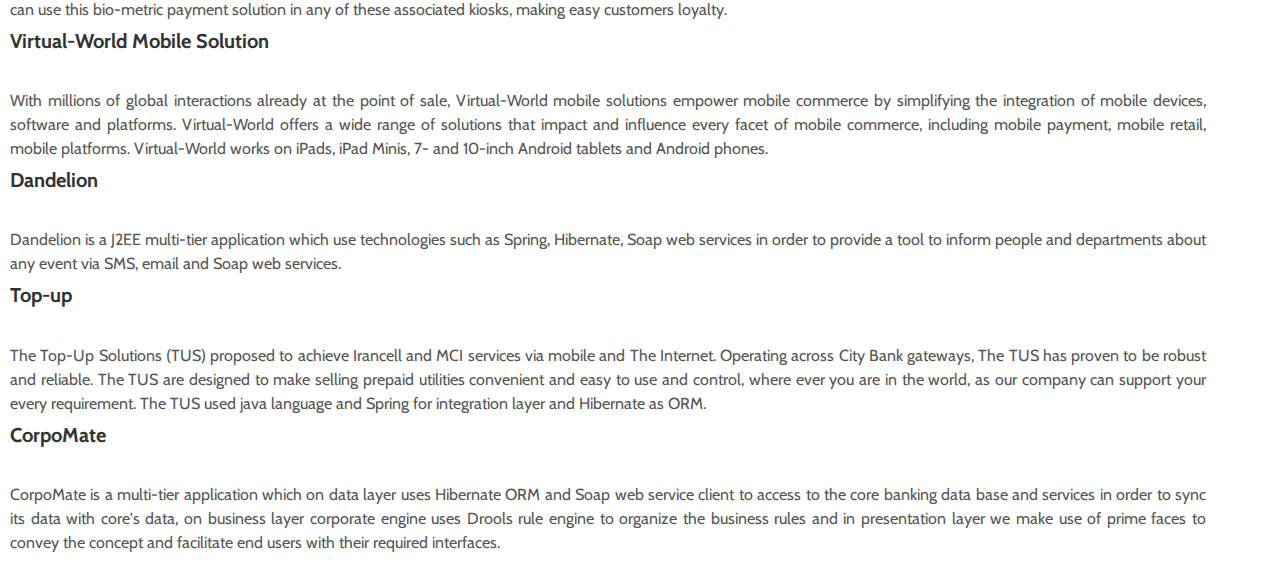
<file: papers/papers.html>
<!DOCTYPE html>

<html lang="en" class="gr__cs_gmu_edu" xmlns="http://www.w3.org/1999/html">

<head>

    <!-- Global site tag (gtag.js) - Google Analytics -->
    <script async src="https://www.googletagmanager.com/gtag/js?id=UA-125389975-1"></script>
    <script>
        window.dataLayer = window.dataLayer || [];

        function gtag() {
            dataLayer.push(arguments);
        }

        gtag('js', new Date());

        gtag('config', 'UA-125389975-1');
    </script>

    <meta name="title" content="personal webpage of Emad Aghayi">
    <meta name="description" content="it includes Emad Aghayi bio, resume, research. ">
    <meta name="keywords" content="Emad, Aghayi, Research, GMU, George Mason University, Software Engineering">
    <meta name="robots" content="index, follow">
    <meta http-equiv="Content-Type" content="text/html; charset=utf-8">
    <meta name="language" content="English">

    <meta name="viewport" content="width=device-width, initial-scale=1">


    <!-- CSS only -->
    <link rel="stylesheet" href="https://stackpath.bootstrapcdn.com/bootstrap/4.5.0/css/bootstrap.min.css"
        integrity="sha384-9aIt2nRpC12Uk9gS9baDl411NQApFmC26EwAOH8WgZl5MYYxFfc+NcPb1dKGj7Sk" crossorigin="anonymous">


    <!-- Custom styles for this template -->
    <link href="../css_files/styles.css" rel="stylesheet">

    <link href="../css_files/css" rel="stylesheet" type="text/css">
    <link href='https://fonts.googleapis.com/css?family=Cabin:400,500,600,700,400italic,500italic,600italic,700italic'
        rel='stylesheet' type='text/css'>

    <link rel="icon" href="../favicon.ico" type="image/ico" sizes="16x16">
    <title>Emad Aghayi personal page</title>
</head>

<body data-gr-c-s-loaded="true">


    <div class="container">
        <div class="row">
            <div class="col-lg-12">
                <div style="background-color: #23530e">
                    <nav class="navbar nav-pills nav-justified">

                        <a id="home_url" class="navbar-brand"
                            href="../index.html"><strong
                                style="color: #FFCC33">Home</strong></a>

                        <a id="paper_url" class="navbar-brand" href="../blog/blog.html"><strong
                                style="color: #FFCC33">Blog</strong></a>
                        <a id="paper_url" class="navbar-brand"
                            href="./papers.html"><strong
                                style="color: #FFCC33">Papers</strong></a>
                        <a class="navbar-brand" href="https://scholar.google.com/citations?user=oMsHJKQAAAAJ&hl=en"
                            target="_blank"><strong style="color: #FFCC33">Citations</strong></a>
                    </nav>
                </div>
            </div>
        </div>
    </div>

    <div class="container">
        <br>
        <div class="row">
            <!--        <div class="col-sm-2"></div>-->
            <div class="col-sm-12 blog-main">
                <h4>Selected Papers</h4>
                <br>
                <div class="media custom-media">
                    <div class="row">
                        <div class="col-lg-2">
                            <div class="media-left media-middle">
                                <a href="https://emadaghaei.github.io/homepage/">
                                    <img class="media-object" src="../images/microtasking_vs_traditional_table.png"
                                        style="max-width: 175px" alt="">
                                </a>
                            </div>
                        </div>
                        <div class="col-lg-10">
                            <div class="media-body well well-sm research-section">
                                <ol class="list-unstyled">
                                    <li class="paper-title">
                                        <a href="https://doi.org/10.1007/s10664-022-10226-2" target="_blank">A
                                            Controlled Experiment on the Impact of Microtasking on Programming</a>
                                    </li>
                                    <li class="paper-line">
                                        Emad Aghayi , Thomas D. LaToza
                                    </li>
                                    <li class="paper-line"> EMSE 2020: Empirical Software Engineering Journal</li>
                                    <li class="paper-line">Summary: Adopting a microtask approach to
                                        programming tasks has been envisioned to offer a number of potential benefits,
                                        including reducing the onboarding time necessary for new developers to
                                        contribute
                                        to a project and achieving higher project velocity by enabling larger project
                                        teams
                                        and greater parallelism. To investigate the potential benefits and drawbacks of
                                        mi-
                                        crotask programming we conducted a controlled experiment.
                                    </li>
                                    <li class="paper-line">Journal paper</li>
                                    <li class="paper-line">
                                        <span class="paper-link">
                                            <a href="https://doi.org/10.1007/s10664-022-10226-2"
                                                target="_blank">Doi</a>,
                                            <a href="../papers/Impact_of_microtasking.pdf" target="_blank">preprint</a>,
                                            <!-- <a href="https://youtu.be/mIn2EOqsDYw" target÷÷="_blank">demo</a>, -->
                                            <a href="../bib/impact_microtasking.bib" target="_blank">bibTex</a>

                                        </span>
                                    </li>
                                </ol>

                            </div>
                        </div>
                    </div>
                </div>


                <div class="media custom-media">
                    <div class="row">
                        <div class="col-lg-2">
                            <div class="media-left media-middle">
                                <a href="https://emadaghaei.github.io/homepage/">
                                    <img class="media-object" src="../images/CM.png" style="max-width: 175px" alt="">
                                </a>
                            </div>
                        </div>
                        <div class="col-lg-10">
                            <div class="media-body well well-sm research-section">
                                <ol class="list-unstyled">
                                    <li class="paper-title">
                                        <a href="https://doi.org/10.1016/j.jss.2020.110840"
                                            target="_blank">CrowdMicroservices:
                                            Crowdsourced Behavior-Driven Development</a>
                                    </li>
                                    <li class="paper-line">
                                        Emad Aghayi , Thomas D. LaToza,
                                        , Paurav Surendraa
                                        and Seyedmeysam Abolghasemi
                                    </li>
                                    <li class="paper-line"> JSS 2020: The Journal of Systems and Software</li>
                                    <li class="paper-line">Summary: What if the microtasking model could be applied to
                                        software development? We design a workflow and implanted it in a web IDE,
                                        Crowd Microservices. It is the **first IDE** for implementing microservices
                                        through
                                        microtasks.
                                    </li>
                                    <li class="paper-line">Journal paper</li>
                                    <li class="paper-line">
                                        <span class="paper-link">
                                            <a href="https://doi.org/10.1016/j.jss.2020.110840" target="_blank">Doi</a>,
                                            <a href="https://arxiv.org/pdf/1903.01977.pdf" target="_blank">preprint</a>,
                                            <a href="https://youtu.be/mIn2EOqsDYw" target="_blank">teaser</a>,
                                            <a href="https://youtu.be/qQeYOsRaxHc" target="_blank">demo</a>,
                                            <a href="../bib/CrowdMicroservices.bib" target="_blank">bibTex</a>

                                        </span>
                                    </li>
                                </ol>

                            </div>
                        </div>
                    </div>
                </div>
                <div class="media custom-media">
                    <div class="row">
                        <div class="col-lg-2">
                            <div class="media-left media-middle">
                                <a href="http://mason.gmu.edu/~emadaghaei/#">
                                    <img class="media-object" src="../images/members.png" style="max-width: 175px"
                                        alt="">
                                </a>
                            </div>
                        </div>
                        <div class="col-lg-10">
                            <div class="media-body well well-sm research-section">
                                <ol class="list-unstyled">
                                    <li class="paper-title">
                                        <a href="https://dl.acm.org/doi/10.1145/3368089.3417046" target="_blank"> Can
                                            Microtask Programming Work in
                                            Industry?</a>
                                    </li>
                                    <li class="paper-line">
                                        Emad Aghayi , Thomas D. LaToza

                                    </li>
                                    <li class="paper-line"><i>ESE/FSE 2020: The ACM Joint European Software Engineering
                                            Conference and Symposium on the Foundations of Software Engineering</i></li>
                                    <li class="paper-line">Summary: Can we apply microtask programming to build software
                                        in
                                        industry?
                                    </li>
                                    <li class="paper-line">Industry conference paper</li>
                                    <li class="paper-line">
                                        <span class="paper-link">
                                            <a href="https://doi.org/10.1145/3368089.3417046" target="_blank">Doi</a>,
                                            <a href="https://arxiv.org/pdf/2009.05207.pdf" target="_blank">preprint</a>,
                                            <a href="https://youtu.be/Ax8c31hJLr8" target="_blank">teaser</a>,
                                            <a href="https://youtu.be/2dJCQSFte50" target="_blank">demo</a>,
                                            <a href="../bib/FSE20.bib" target="_blank">bibTex</a>
                                        </span>
                                    </li>
                                </ol>

                            </div>
                        </div>
                    </div>
                </div>




                <div class="media custom-media">
                    <div class="row">
                        <div class="col-lg-2">
                            <div class="media-left media-middle">
                                <a href="http://mason.gmu.edu/~emadaghaei/#">
                                    <img class="media-object" src="../images/CrowdsourceingVsMPO.png"
                                        style="max-width: 175px" alt="">
                                </a>
                            </div>
                        </div>
                        <div class="col-lg-10">
                            <div class="media-body well well-sm research-section">
                                <ol class="list-unstyled">
                                    <li class="paper-title">
                                        <a href="https://doi.org/10.1109/VL/HCC50065.2020.9127282">Large-Scale Microtask
                                            Programming</a>
                                    </li>
                                    <li class="paper-line">Emad Aghayi</li>
                                    <li class="paper-line"><i>VL/HCC 2020: IEEE Symposium on Visual Languages and
                                            Human-Centric Computing</i></li>
                                    <li class="paper-line">Summary: Can we propose a workflow that
                                        enables microtask programming to be a mainstream software development in
                                        industry,
                                        large scale software developments, or even open-source projects?
                                    </li>
                                    <li class="paper-line">Doctoral consortium paper</li>
                                    <li class="paper-line">
                                        <span class="paper-link">
                                            <a href="https://doi.org/10.1109/VL/HCC50065.2020.9127282"
                                                target="_blank">Doi</a>,
                                            <a href="gc_MP_vlhcc.pdf" target="_blank">preprint</a>,
                                            <a href="../slides/GC%20VLHC%20MP.pptx" target="_blank">slides</a> ,
                                            <a href="../bib/VLHCC_GC20.bib" target="_blank">bibTex</a>
                                        </span>
                                    </li>
                                </ol>

                            </div>
                        </div>
                    </div>
                </div>
                <div class="media custom-media">
                    <div class="row">
                        <div class="col-lg-2">
                            <div class="media-left media-middle">
                                <a href="http://mason.gmu.edu/~emadaghaei/#">
                                    <img class="media-object" src="../images/FUU3.jpg" style="max-width: 175px" alt="">
                                </a>
                            </div>
                        </div>
                        <div class="col-lg-10">
                            <div class="media-body well well-sm research-section">
                                <ol class="list-unstyled ">
                                    <li class="paper-title">
                                        <a href="https://doi.org/10.1109/VL/HCC50065.2020.9127285">Find Unique Usages:
                                            Helping Developers Understand Common Usages</a>
                                    </li>
                                    <li class="paper-line">Emad Aghayi, Aaron Massey, Thomas D. LaToza</li>
                                    <li class="paper-line"><i>VL/HCC 2020: IEEE Symposium on Visual Languages and
                                            Human-Centric Computing</i></li>
                                    <li class="paper-line"> Find Unique Usages extracts usages,
                                        computes a diff between pairs of usages, generates similarity scores, and uses
                                        these
                                        scores to form usage clusters.
                                    </li>
                                    <li class="paper-line">Conference full paper</li>
                                    <li class="paper-line">
                                        <span class="paper-link">
                                            <a href="https://doi.org/10.1109/VL/HCC50065.2020.9127285"
                                                target="_blank">Doi</a>,
                                            <a href="FUU.pdf" target="_blank">preprint</a>,
                                            <a href="https://docs.google.com/presentation/d/e/2PACX-1vSIHhxhD1AgtgNrd6AYfa0poIsaw65y7aQ1jFUPSLmhv0_Jm4R349l_w-2xU0FOrLxf7cUEFdY4p96J/pub?start=true&loop=false&delayms=3000"
                                                target="_blank">slides</a>,
                                            <a href="../bib/VLHCC20_FUU.bib" target="_blank">bibTex</a>,
                                            <a href="https://github.com/emadaghaei/find-unique-usage"
                                                target="_blank"><u>Code</u></a>

                                        </span>
                                    </li>
                                </ol>

                            </div>
                        </div>
                    </div>
                </div>


                <div class="blog-post">

                </div><!-- /.blog-post -->
                <br><br>
                <h4 style="padding-top: 20px;">Past Projects</h4>
                I'm not actively working on the topics below, but I'm happy to answer questions about them.<br><br>
                <div class="media">

                    <div class="media-body well well-sm research-section">
                        <h5 class="media-heading">Knowledge sharing behavior in mobile social networks</h5>
                        A great number of people use mobile social networks (MSNs) to communicate, entertain, learn,
                        search and get advice. Growth and survival of any community depends on the activities of its
                        members in sharing information and knowledge. The purpose of this study is to assess the
                        influential factors on knowledge sharing behavior in MSNs in different perspectives in a
                        comprehensive manner. A model of factors affecting knowledge sharing behavior in MSNs is
                        proposed by applying the structural equation modeling and path analysis to data collected from a
                        sample of users of a well-known MSN through a questionnaire.
                        <br>
                        [<a href="../papers/EaghayiMobileSharing.pdf" target="_blank"><u>MobileSharing2017</u></a>]

                    </div>
                </div>
                <div class="media">

                    <div class="media-body well well-sm research-section">
                        <h5 class="media-heading">Smart homes for elderly</h5>
                        Smart homes, which incorporate environmental and wearable medical sensors, actuators, and modern
                        communication and information technologies, can enable continuous and remote monitoring of
                        elderly health and well being at a low cost. Smart homes may allow the elderly to stay in their
                        comfortable home environments instead of expensive and limited healthcare facilities. Healthcare
                        personnel can also keep track of the overall health condition of the elderly in real-time and
                        provide feedback and support from distant facilities. In this paper, we have presented a
                        comprehensive review on the state-of-the-art research and development in smart home based remote
                        healthcare technologies.
                        <br>
                        [<a href="http://mason.gmu.edu/~eaghayi/papers/Eaghayi2017sensors.pdf"
                            target="_blank"><u>Sensors2017</u></a>]

                    </div>
                </div>

                <div class="media">

                    <div class="media-body well well-sm research-section">
                        <h5 class="media-heading">Wireless Sensor Networks MAC Protocol</h5>
                        This work introduces a MAC protocol with novel concepts to assure the required QoS regarding the
                        data transmission robustness, packet delivery deadline, bandwidth efficiency, and energy
                        preservation. The proposed MAC protocol provides a new and efficient dynamic reconfiguration
                        mechanism, so that relevant operational parameters may be redefined dynamically in
                        accordance with the patients’ clinical state. The protocol also provides a channel switching
                        mechanism and the capacity of forwarding frames in two-tier network structures.
                        <br>
                        [<a href="http://mason.gmu.edu/~eaghayi/papers/Eaghayi2015MAC.pdf"
                            target="_blank"><u>IST2014</u></a>]

                    </div>
                </div>

                <div class="media">

                    <div class="media-body well well-sm research-section">
                        <h5 class="media-heading">Mobile banking</h5>
                        The Mobile Banking App truly allows you to bank on the go. View account balance, generate
                        Debit
                        Card PIN, transfer funds instantly with PAYA, pay bills and so much more. Currently, the
                        mobile
                        banking system has more than 3,000,000 active end users with an average of 800,000
                        transactions
                        per day. The card gateway system has more than 100,000 transactions per day.
                        <br>

                    </div>
                </div>
                <div class="media">

                    <div class="media-body well well-sm research-section">
                        <h5 class="media-heading">BioPay</h5>
                        BioPay is a prepayment system trough Bio-metric fingerprint and Face recognition; It is also
                        equipped with NFC technology which enabled customer to do his/her payment via smartphone.
                        The
                        BioPay system is the real alternative to money and credit cards use and gives facilities,
                        security, speed and comfort to payments in kiosk banking. so customers can use this
                        bio-metric
                        payment solution in any of these associated kiosks, making easy customers loyalty.<br>

                    </div>
                </div>
                <div class="media">

                    <div class="media-body well well-sm research-section">
                        <h5 class="media-heading">Virtual-World Mobile Solution</h5>
                        With millions of global interactions already at the point of sale, Virtual-World mobile
                        solutions empower mobile commerce by simplifying the integration of mobile devices, software
                        and
                        platforms. Virtual-World offers a wide range of solutions that impact and influence every
                        facet
                        of mobile commerce, including mobile payment, mobile retail, mobile platforms. Virtual-World
                        works on iPads, iPad Minis, 7- and 10-inch Android tablets and Android phones.
                        <br>

                    </div>
                </div>
                <div class="media">

                    <div class="media-body well well-sm research-section">
                        <h5 class="media-heading">Dandelion</h5>
                        Dandelion is a J2EE multi-tier application which use technologies such as Spring, Hibernate,
                        Soap web services in order to provide a tool to inform people and departments about any
                        event
                        via SMS, email and Soap web services.
                        <br>

                    </div>
                </div>
                <div class="media">

                    <div class="media-body well well-sm research-section">
                        <h5 class="media-heading">Top-up</h5>
                        The Top-Up Solutions (TUS) proposed to achieve Irancell and MCI services via mobile and The
                        Internet. Operating across City Bank gateways, The TUS has proven to be robust and reliable.
                        The
                        TUS are designed to make selling prepaid utilities convenient and easy to use and control,
                        where
                        ever you are in the world, as our company can support your every requirement.
                        The TUS used java language and Spring for integration layer and Hibernate as ORM.
                        <br>

                    </div>
                </div>
                <div class="media">

                    <div class="media-body well well-sm research-section">
                        <h5 class="media-heading">CorpoMate</h5>
                        CorpoMate is a multi-tier application which on data layer uses Hibernate ORM and Soap web
                        service client to access to the core banking data base and services in order to sync its
                        data
                        with core's data, on business layer corporate engine uses Drools rule engine to organize the
                        business rules and in presentation layer we make use of prime faces to convey the concept
                        and
                        facilitate end users with their required interfaces.
                        <br>

                    </div>

                </div>

            </div><!-- /.blog-main -->


        </div><!-- /.row -->

    </div><!-- /.container -->


    <link rel="stylesheet" href="https://stackpath.bootstrapcdn.com/bootstrap/4.1.3/css/bootstrap.min.css"
        integrity="sha384-MCw98/SFnGE8fJT3GXwEOngsV7Zt27NXFoaoApmYm81iuXoPkFOJwJ8ERdknLPMO" crossorigin="anonymous">
    <script src="https://stackpath.bootstrapcdn.com/bootstrap/4.1.3/js/bootstrap.min.js"
        integrity="sha384-ChfqqxuZUCnJSK3+MXmPNIyE6ZbWh2IMqE241rYiqJxyMiZ6OW/JmZQ5stwEULTy"
        crossorigin="anonymous"></script>


</body>

</html>
</file>
<file: css_files/styles.css>
/*
 * Globals
 */
* {
    font-size: 100%;
    font-family: "cabin";
    text-align: justify;
    text-justify: auto;
}
body {

    color: #555;
    background-color: white;
}

a {

    color: #42517F;
    font-weight: bold;
}

a:hover {
    text-decoration: none;
    color: #23530e;
}

p {

    font-size: 16px;
    padding: 4px;
    border-radius: 8px;
    border: 2px solid #fff;
    margin: 0px;
}

p:hover {
    border: 2px solid #73AD21;
}


h1, .h1,
h2, .h2,
h3, .h3,
h4, .h4,
h5, .h5,
h6, .h6 {

    font-size: 20px;
    margin-top: 0;

    font-weight: bold;
    color: #333; /*  #006633;  /* #333; */
}

/* MASON GOLD: #FFCC33  */


/*
 * Override Bootstrap's default container.
 */

@media (min-width: 1200px) {
    .container {
        width: 1200px;
    }
}


/*
 * Masthead for nav
 */

.main-name {
    vertical-align: bottom;
    font-size:24px;
    line-height: 40px;
    font-weight: 400;
    font-variant: small-caps;
}

.icon-section {
    font-size: 16px;
}

.blog-masthead {
    background-color: white;   /* #428bca;  */
    -webkit-box-shadow: inset 0 -2px 5px rgba(0,0,0,.1);
    box-shadow: inset 0 -2px 5px rgba(0,0,0,.1);
}

/* Nav links */
.blog-nav-item {
    position: relative;
    display: inline-block;
    padding: 10px;
    padding-right: 55px;
    font-weight: bold;
    color: #87908F  /* #cdddeb; */
}
.blog-nav-item:hover,
.blog-nav-item:focus {
    color: #006633; /* #fff; */
    text-decoration: none;
}

/* Active state gets a caret at the bottom */
.blog-nav .active {
    color: #006633;;
}
.blog-nav .active:after {
    position: absolute;
    bottom: 0;
    left: 50%;
    width: 0;
    height: 0;
    margin-left: -25px;
    vertical-align: middle;
    content: " ";
    border-right: 5px solid transparent;
    border-bottom: 5px solid;
    border-left: 5px solid transparent;
}


/*
 * Blog name and description
 */

.blog-header {
    padding-top: 20px;
    padding-bottom: 20px;
}
.blog-title {
    margin-top: 30px;
    margin-bottom: 0;
    font-size: 60px;
    font-weight: normal;
}
.blog-description {
    text-align: justify;
    text-justify: auto;
    font-size: 16px;
    color: #000000;
}

.research-area {
    text-align: justify;
    text-justify: auto;
    font-size: 16px;
    color: #000000;
}
.bio {

    font-size: 16px;
    color: #000000;
}


/*
 * Paper item lines
 */

.paper-title {
    font-weight: bold;
    font-size: 16px;
}

.paper-link {
    font-weight: bolder;
    font-size: 16px;
}

.paper-line {
    margin-bottom: 3px;
}

.paper-img-cell {
    padding: 20px;
}

/*
 Teaching line items
*/
.teaching-line {
    margin-bottom: 10px;
}

/*
  Activities items
*/
.activities-list {
    font-size: 16px;
}


/*
 * Main column and sidebar layout
 */

.blog-main {
    font-size: 16px;
    line-height: 1.5;
}

/* Sidebar modules for boxing content */
.profile-side{
    font-size: 16px;
    color: black;
}
.sidebar-module {
    padding: 0px;
    margin: 0 0px 0px;
    font-size: 16px;
}
.sidebar-module-inset {
    padding: 15px;
    background-color: white;
    border-radius: 4px;
}
.sidebar-module-inset p:last-child,
.sidebar-module-inset ul:last-child,
.sidebar-module-inset ol:last-child {
    margin-bottom: 0;
}


/* Pagination */
.pager {
    margin-bottom: 60px;
    text-align: left;
}
.pager > li > a {
    width: 140px;
    padding: 10px 20px;
    text-align: center;
    border-radius: 30px;
}


/*
 * Blog posts
 */

.blog-post {

    margin-bottom: 60px;
}
.blog-post-title {
    margin-bottom: 5px;
    font-size: 40px;
}
.blog-post-meta {
    margin-bottom: 20px;
    color: #999;
}


.research-section {
    text-align: justify;
    text-justify: auto;
    font-size: 16px;
    background-color: white;
    border: 2px solid white;
}

.research-section:hover {
    border: 2px solid black;
}


/*
 * Footer
 */

.blog-footer {
    padding: 40px 0;
    color: #999;
    text-align: center;
    background-color: white;
    border-top: 1px solid #e5e5e5;
}
.blog-footer p:last-child {
    margin-bottom: 0;
}

li {
    font-size: 16px;
    padding: 4px;
    border-radius: 8px;
    border: 2px solid #fff;
    margin: 0px;
}

/*li:hover {*/
    /*border: 2px solid #73AD21;*/
/*}*/

.img-circle {
    border-radius: 50%;
}

/* unvisited link */
a:link {
    color: #0000ee;
}

/* visited link */
a:visited {
    color:  #551A8B;
}

/* mouse over link */
a:hover {
    color: #148830;
}

/* selected link */
a:active {
    color: #008fff;
}
.button{

    font-size: 16px;
}
.custom-media{
    padding-bottom: 15px;
}
</file>
